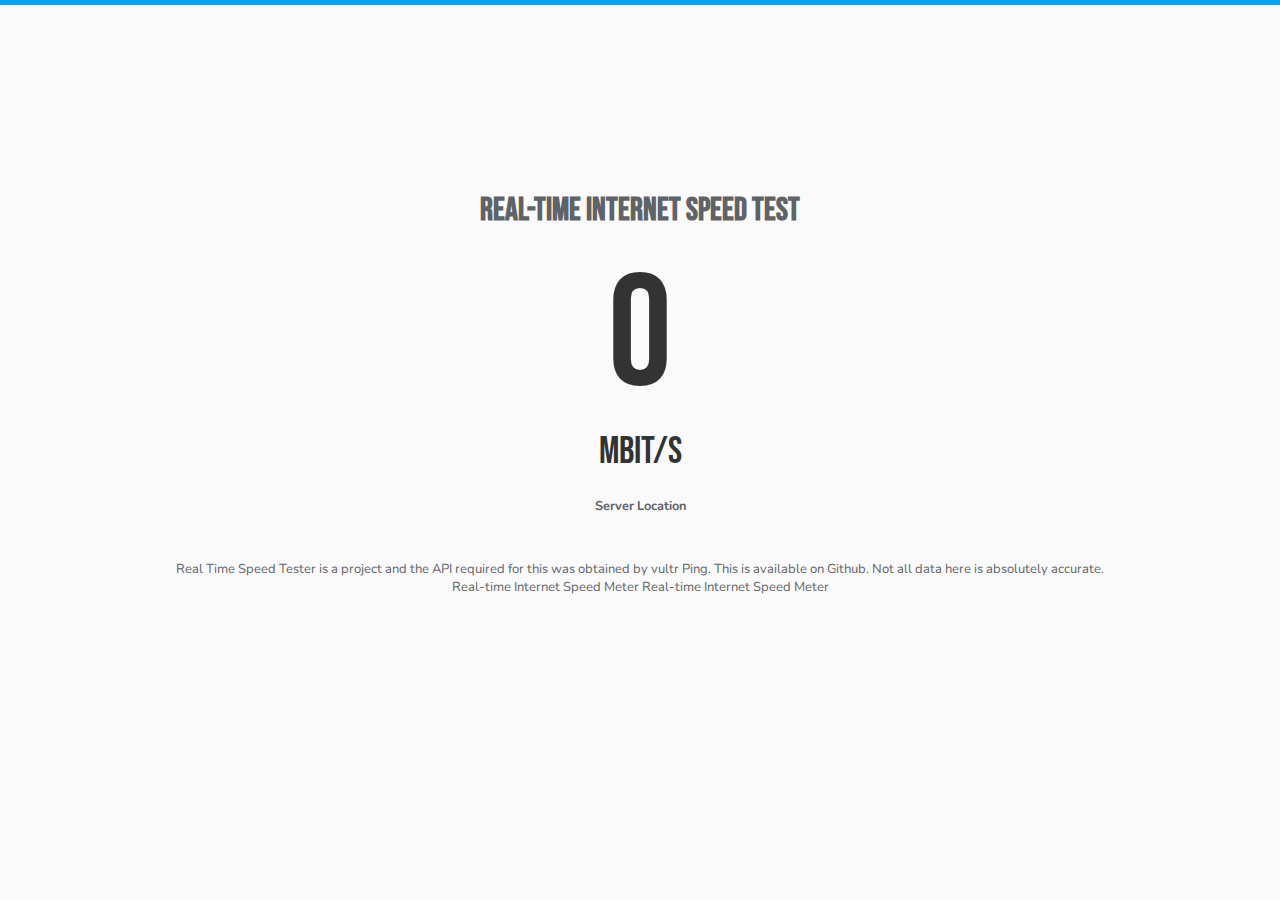
<file: index.html>
<!doctype html>
<html lang="en">

<head>
    <title> Real-time Internet Speed Meter </title>
    <meta http-equiv="X-UA-Compatible" content="IE=edge">
    <meta name="viewport" content="width=device-width, initial-scale=1">
    <meta charset="utf-8">
    <link rel="stylesheet" type="text/css" href="style.css" />
   
</head>

<body>
    

<h1>Real-time Internet Speed Test</h1>
<h2>Server Location</h2>
<p>Real Time Speed Tester is a project and the API required for this was obtained by vultr Ping. This is available on Github. Not all data here is absolutely accurate.</br>Real-time Internet Speed Meter Real-time Internet Speed Meter </p>



<body onload="findRegion()">

<div id="speedtest">
        <div id="label">0</div> </br>
        <div id="region"></div>
    </div>


    <script src="host.js"></script>
</body>

</html>
</file>
<file: style.css>
@import url('https://fonts.googleapis.com/css2?family=Bebas+Neue&family=Nunito:wght@200;400&display=swap');
:root {
--bg :  rgb(250 250 250);
--color: #5f6368;
--btncolor:#fafafa;
--btntext : #5f6368;
--btnboader:rgb(138 141 145);
--btnhoverbk:#00a2ff50;
--fcbackground:#ffffff;
--fcboader:rgb(138 141 145);
--tgbtn:#333;
}
.dark{
--bg : 	#3d3d3d ;
--color: rgb(238, 238, 238);
--btncolor:#15202b;
--btntext :rgb(238, 238, 238) ;
--btnboader:rgb(138 141 145);
--btnhoverbk:#00a2ff50;
--fcbackground:	#444;
--fcboader:#8899ac ;
--tgbtn:rgb(250 250 250);
}
html,
body {
    font-family: noto sans sinhala, Bebas Neue, cursive;
    height: 80%;
   

}

html{
    border-top: #00a2ff 5px solid;

}

body {
    display: flex;
    align-items: center;
    justify-content: center;
   
    color: var(--color);
    background-color: var(--bg);
    padding-top: 5vh;
    overflow: hidden;
    
    
}

h1{
    position: absolute;
    padding-bottom: 17rem;
    color:#5f6368;
    text-align: center; 
}

h2{
    position: absolute;
    font-size: 0.8rem;
    padding-top: 20rem;
    font-family: nunito;
    text-align: center; 
}

p{
    position: absolute;
    font-size: 13px;
    padding-top: 29rem;
    font-family: nunito;
    text-align: center;   
}
#speedtest {
    font-family:  Bebas Neue, cursive;
    position: relative;
    text-align: center; 
}

#speedtest #label {
    font-family: Bebas Neue, cursive;
    position: absolute;
    font-size: 10rem;
    transform: translate(-50%, -50%);
    color:#333;
}

#speedtest #label:after {
    font-family: Bebas Neue, cursive;
    content: "Mbit/s";
    position: absolute;
    font-size: 24%;
    bottom: 5px;
    left: 50%;
    transform: translate(-50%, 100%);
}

#region {
    font-family: Bebas Neue, cursive;
    position: absolute;
    font-family: nunito;
    font-size: 0.8rem;
    transform: translate(-50%, -50%);
    padding-top: 22rem;
    font-weight: bolder;
}
</file>
